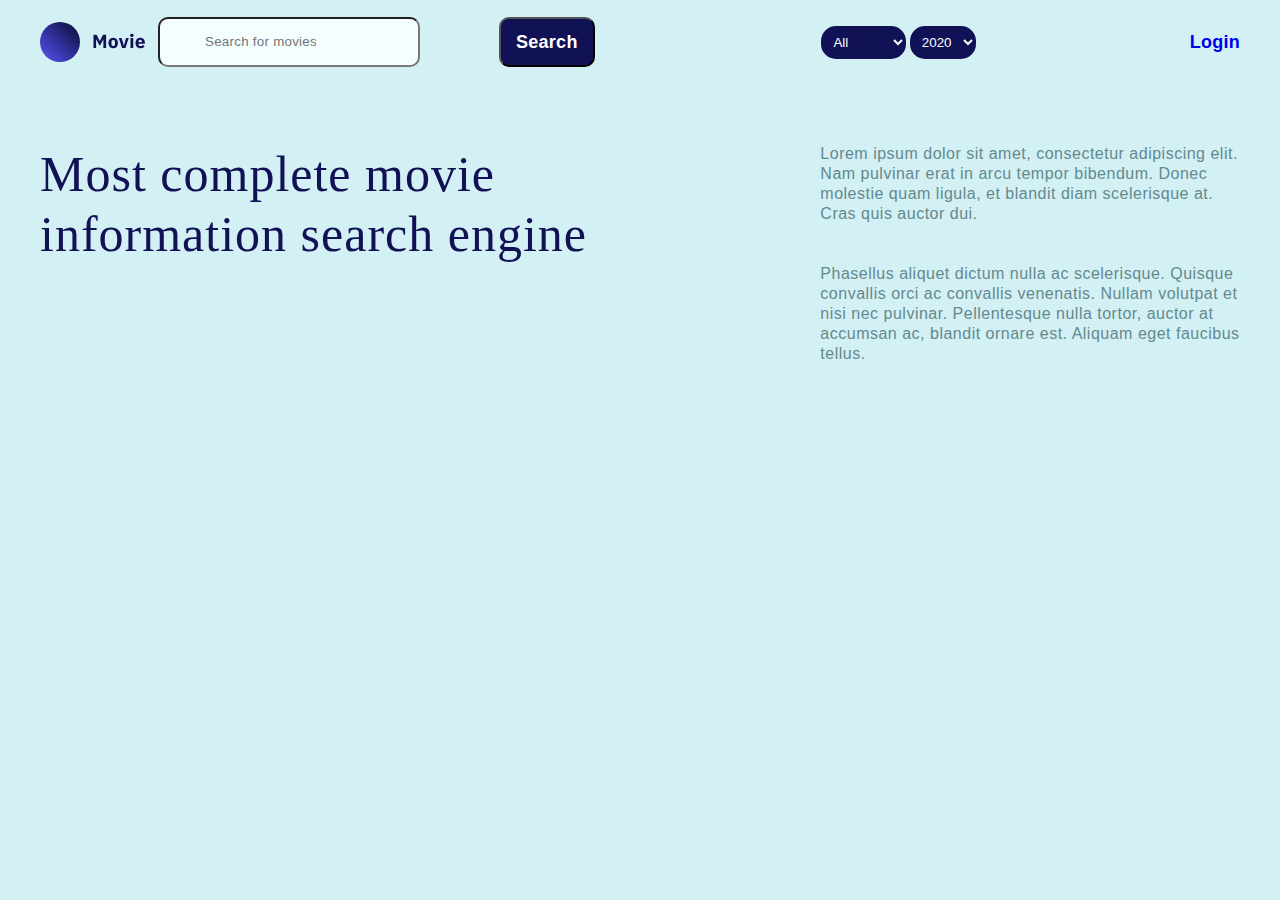
<file: index.html>
<!DOCTYPE html>
<html lang="en">

<head>
    <meta charset="UTF-8">
    <meta name="viewport" content="width=device-width, initial-scale=1.0">
    <link rel="stylesheet" href="https://cdnjs.cloudflare.com/ajax/libs/font-awesome/6.4.2/css/all.min.css">
    <link rel="stylesheet" href="./style/style.css">
    <title>Movies</title>
</head>

<body>
    <header>
        <div class="container">
            <div class="top-left">
                <svg xmlns="http://www.w3.org/2000/svg" width="40" height="40" viewBox="0 0 40 40" fill="none">
                    <circle cx="20" cy="20" r="20" fill="url(#paint0_linear_4_912)" />
                    <defs>
                        <linearGradient id="paint0_linear_4_912" x1="40" y1="0" x2="0" y2="40"
                            gradientUnits="userSpaceOnUse">
                            <stop stop-color="#090932" />
                            <stop offset="1" stop-color="#5555F8" />
                        </linearGradient>
                    </defs>
                </svg>

                <a href="#">
                    <img src="./images/Movie.png" alt="Movie">
                </a>

                <form id="form">
                    <input type="text" id="inputForm" placeholder="Search for movies and more">
                </form>

                <button type="button" class="btn" id="btn">Search</button>

                <div id="loadingSpinner">Loading...</div>

                <div id="resultContainer"></div>

            </div>
            <div class="header-middle">
                <form>
                    <select name="film" id="selectFilm">
                        <option value="All">All</option>
                        <option value="En">English</option>
                        <option value="hi">Russian</option>
                    </select>
                    <select name="film2" id="year">
                        <option value="2020">2020</option>
                        <option value="2021">2021</option>
                        <option value="2022">2022</option>
                        <option value="2023">2023</option>
                    </select>
                </form>
            </div>
            <div class="top-right">
                <a href="http://127.0.0.1:5500/login.html?">Login</a>
            </div>

        </div>
    </header>

    <hero-section>
        <div class="container">
            <div class="main-info">
                <h2>Most complete
                    movie information
                    search engine</h2>

                <p>Lorem ipsum dolor sit amet, consectetur adipiscing elit. Nam pulvinar erat in arcu tempor bibendum.
                    Donec molestie quam ligula, et blandit diam scelerisque at. Cras quis auctor dui.
                    <br>
                    <br><br>

                    Phasellus aliquet dictum nulla ac scelerisque. Quisque convallis orci ac convallis venenatis. Nullam
                    volutpat et nisi nec pulvinar. Pellentesque nulla tortor, auctor at accumsan ac, blandit ornare est.
                    Aliquam eget faucibus tellus.
                </p>
            </div>
            <div class="movie-info" id="mainBlock">
                <!-- <div class="movie-card">
                    <img src="./images/image 5.png" alt="pc">
                    <br>
                    <span>USA,2022</span>
                    <h3>GLASS ONION: KNIVES O...</h3>
                    <p>GLASS ONION: KNIVES O...</p>
                    <p>fee2</p>
                    <button id='btn-info'>See details</button>
                </div>
                <div class="movie-card">
                    <img src="./images/image 5.png" alt="pc">
                    <br>
                    <span>USA,2022</span>
                    <h3>GLASS ONION: KNIVES O...</h3>
                    <p>GLASS ONION: KNIVES O...</p>
                    <p>fee2</p>
                    <button>See details</button>
                </div>
                <div class="movie-card">
                    <img src="./images/image 5.png" alt="pc">
                    <br>
                    <span>USA,2022</span>
                    <h3>GLASS ONION: KNIVES O...</h3>
                    <p>GLASS ONION: KNIVES O...</p>
                    <p>fee2</p>
                    <button>See details</button>
                </div>
                <div class="movie-card">
                    <img src="./images/image 5.png" alt="pc">
                    <br>
                    <span>USA,2022</span>
                    <h3>GLASS ONION: KNIVES O...</h3>
                    <p>GLASS ONION: KNIVES O...</p>
                    <p>fee2</p>
                    <button>See details</button>
                </div> -->
            </div>
            <div class="details" id="details" background-color="red" width="300">
                <p>Lorem ipsum dolor, sit amet consectetur adipisicing elit. Sequi, tempore. Vitae mollitia cum dolorem
                    sit.</p>
            </div>
        </div>
    </hero-section>


    <script type="module" src="./js/index.js"></script>
</body>

</html>
</file>
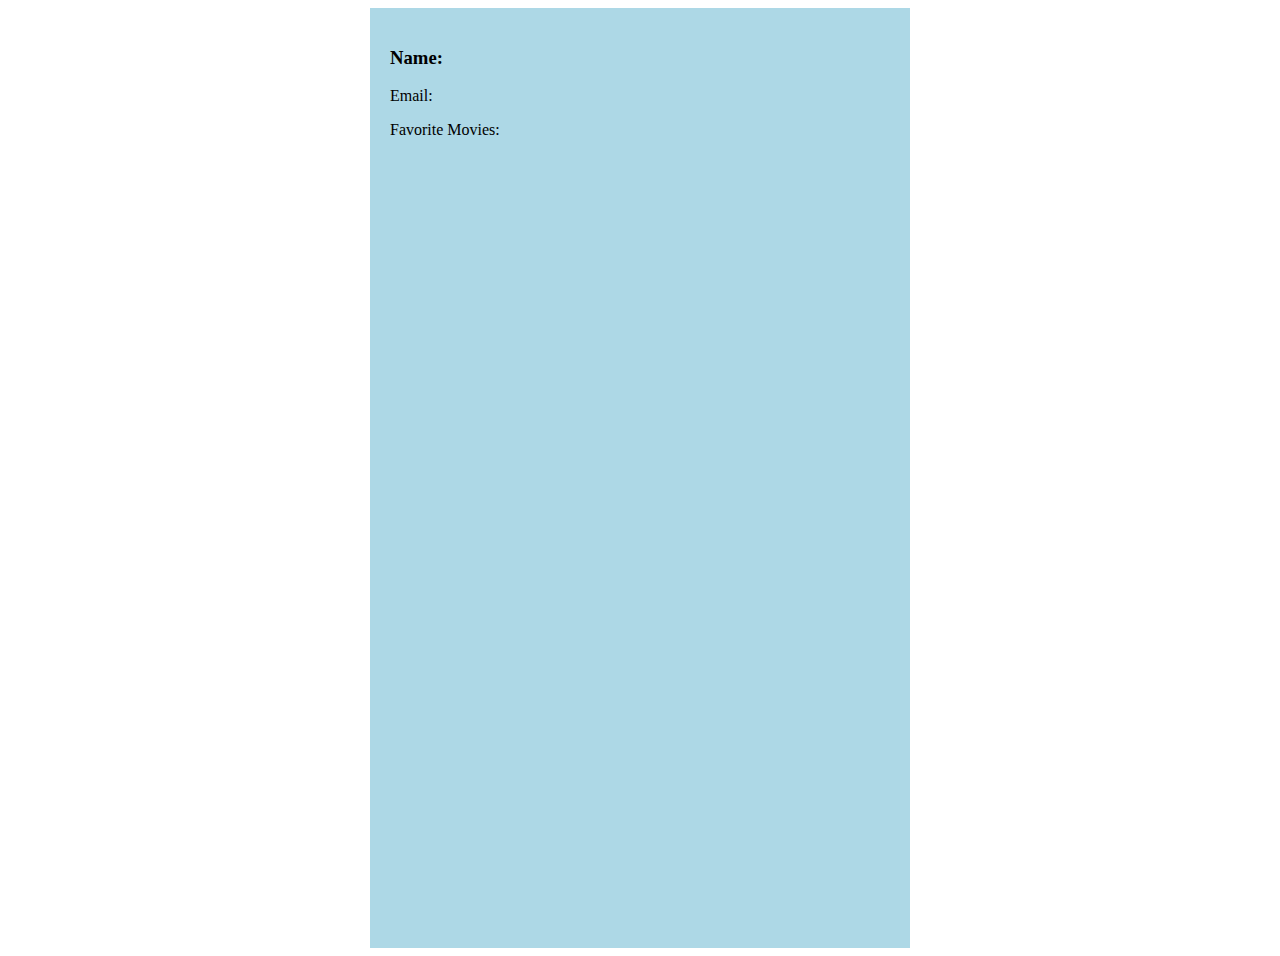
<file: cabinet.html>
<!DOCTYPE html>
<html lang="en">

<head>
    <meta charset="UTF-8">
    <meta name="viewport" content="width=device-width, initial-scale=1.0">
    <title>User Profile</title>
    <style>
        .container {
            width: 500px;
            margin-left: auto;
            margin-right: auto;
            background-color: lightblue;
            height: 100vh;
            padding: 20px;

        }
    </style>
</head>

<body>

    <div class="container">
        <h3 id="userName">Name:</h3>
        <p id="userEmail">Email:</p>
        <p>Favorite Movies:</p>
        <ul id="favoriteMovies">

        </ul>
    </div>

    <script>
        const storedUserData = localStorage.getItem('allUserData');

        if (storedUserData) {
            const userData = JSON.parse(storedUserData);
            console.log(userData);

            const userNameElement = document.getElementById('userName');
            const userEmailElement = document.getElementById('userEmail');
            const favoriteMoviesElement = document.getElementById('favoriteMovies');

            userNameElement.textContent = `Name: ${userData[0].username}`;
            userEmailElement.textContent = `Email: ${userData[0].email}`;

            if (userData[0].favoriteMovies && userData[0].favoriteMovies.length > 0) {
                userData[0].favoriteMovies.forEach(movie => {
                    const listItem = document.createElement('li');
                    listItem.textContent = movie;
                    favoriteMoviesElement.appendChild(listItem);
                });
            } else {
                const listItem = document.createElement('li');
                listItem.textContent = 'No favorite movies yet.';
                favoriteMoviesElement.appendChild(listItem);
            }

        } else {
            console.log('No user data found.');
        }
    </script>
</body>

</html>
</file>
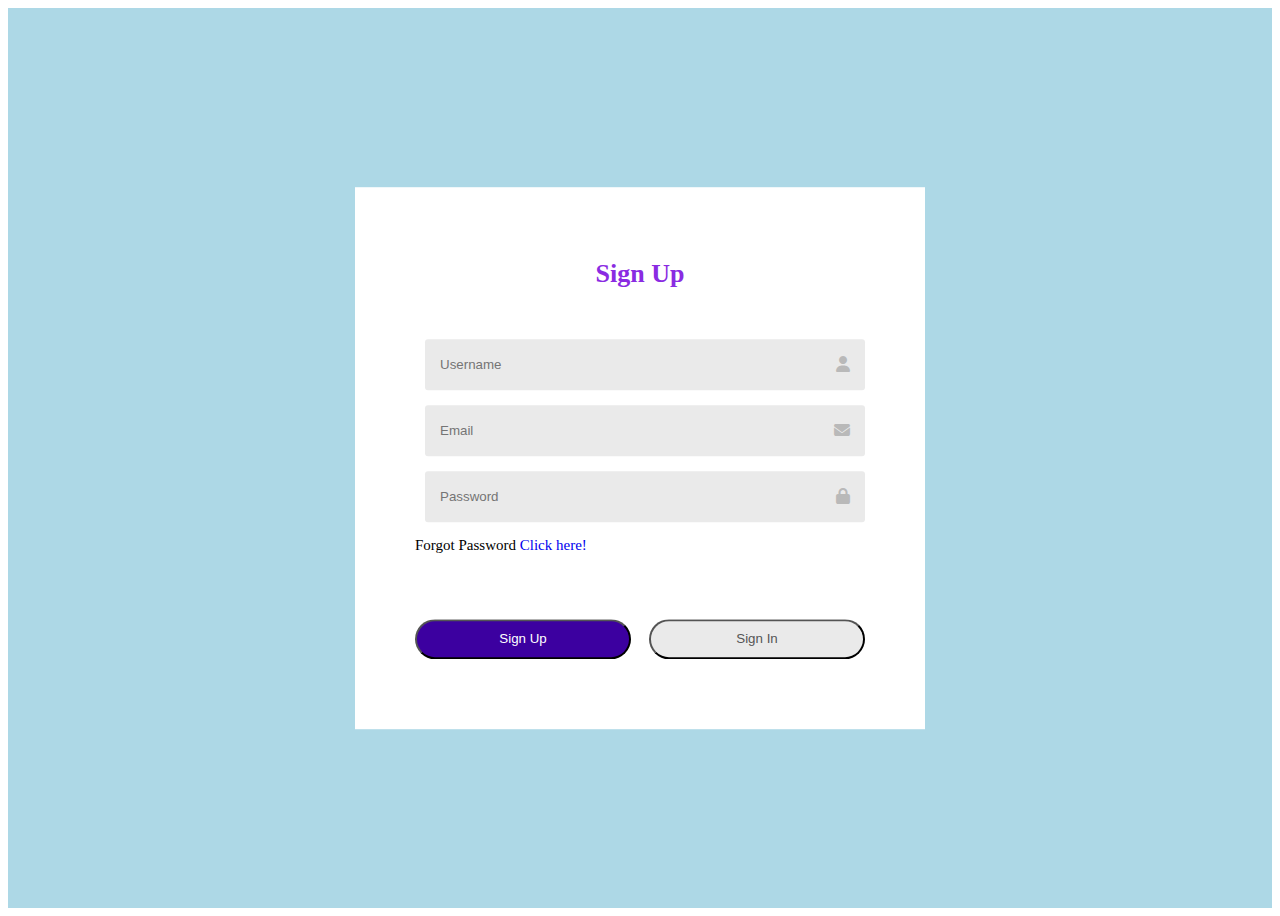
<file: login.html>
<!DOCTYPE html>
<html lang="en">

<head>
    <meta charset="UTF-8">
    <meta name="viewport" content="width=device-width, initial-scale=1.0">
    <link rel="stylesheet" href="https://cdnjs.cloudflare.com/ajax/libs/font-awesome/6.4.2/css/all.min.css">
    <link rel="stylesheet" href="./style/loginStyle.css">
    <title>Login</title>
</head>

<body>

    <div class="container">
        <div class="form-box">
            <h2 id="title">Sign Up</h2>
            <form id="form">
                <div class="input-group">
                    <div class="input-field" id="nameField">
                        <input id="inputValue" type="text" placeholder="Username">
                        <i class="fa-solid fa-user"></i>
                    </div>
                    <div class="input-field">
                        <input id="inputEmail" type="email" placeholder="Email">
                        <i class="fa-solid fa-envelope"></i>
                    </div>
                    <div class="input-field">
                        <input id="inputPassword" type="password" placeholder="Password">
                        <i class="fa-solid fa-lock"></i>
                    </div>
                    <p>Forgot Password <a href="#">Click here!</a></p>
                </div>
                <div class="btn-field">
                    <button type="button" id="signUpButton">Sign Up</button>
                    <button type="button" id="signInButton" class="disable">Sign In</button>
                </div>
            </form>
        </div>
    </div>

    <script src="./js/login.js" type="module"></script>

</body>

</html>
</file>
<file: style/style.css>
:root {
    --primary-usa-color: #5A5A5A;
    --primary-title-color: #121212;
    --primary-par-color: #64898E;
    --primary-white-color: #fff;
    --primary-button-color: #115;
}

@import url(https://fonts.googleapis.com/css2?family=Inter:wght@100;200;300;400;500;600;800;900&display=swap);

* {
    margin: 0;
    padding: 0;
    box-sizing: border-box;
}

body {
    background-color: #D3F0F4;
    font-family: 'Inter', sans-serif;
    font-size: 12px;
    font-style: normal;
    font-weight: 500;
}

.container {
    width: 100%;
    max-width: 1200px;
    margin-left: auto;
    margin-right: auto;
    margin-top: 0px;
    display: flex;
    justify-content: space-between;
    flex-wrap: wrap;
    align-items: center;

}

a {
    text-decoration: none;
}

a:hover {
    color: rgb(35, 35, 191);
    transition: all 0.2s;
}

header {
    display: flex;
    align-items: center;
    padding: 17px;
    margin-bottom: 60px;
}

header .top-left {
    display: flex;
    justify-content: space-between;
    gap: 13px;
    align-items: center;
}

.top-left input {
    width: 80%;
    padding-top: 15px;
    padding-bottom: 15px;
    padding-right: 102px;
    padding-left: 45px;
    border-radius: 10px;
    background: #F4FEFF;
    line-height: 16px;
    letter-spacing: 0.267px;
    color: #B5CDD0;
}

.top-left button {
    padding: 15px;
    background-color: var(--primary-button-color);
    border-radius: 10px;
    color: var(--primary-white-color);
    cursor: pointer;
    font-weight: 600;
    font-size: 18px;
    line-height: 16px;
    letter-spacing: 0.267px;
}

.top-left button:hover {
    background-color: var(--primary-white-color);
    color: var(--primary-button-color);
    transition: all 0.3s;
}

header .top-right {
    display: flex;
    gap: 60px;
    color: var(--primary-button-color);
    font-size: 18px;
    font-weight: 600;
    line-height: 16px;
    letter-spacing: 0.267px;
}

.top-right button {
    background-color: transparent;
    padding: 8px;
    border-radius: 8px;
    border: none;
    font-size: 16px;
    font-weight: 600;
    cursor: pointer;
}

.top-right button:hover {
    color: var(--primary-white-color);
    transition: all 0.4s;
}

/* header finished */


/* hero started */

.main-info {
    display: flex;
    gap: 70px;
    margin-bottom: 80px;
}

.main-info h2 {
    /* width: 80%; */
    color: var(--primary-button-color);
    font-family: Dela Gothic One;
    font-size: 50px;
    font-weight: 400;
    line-height: 60px;
    letter-spacing: 1px;
}

.main-info p {
    width: 600px;
    color: var(--primary-par-color);
    font-size: 16px;
    line-height: 20px;
    letter-spacing: 0.5px;

}

.movie-info {
    display: grid;
    grid-template-columns: auto auto auto auto;
    gap: 40px;
}

.movie-info img {
    cursor: pointer;
}

.movie-info .movie-card {
    width: 270px;
    display: flex;
    flex-direction: column;
    background-color: var(--primary-white-color);
    padding: 15px;
    border-radius: 10px;
}

.movie-card span {
    color: var(--primary-usa-color);
    font-size: 12px;
    line-height: 16px;
    letter-spacing: 0.267px;
    margin-bottom: 8px;
    margin-top: 8px;
}

.movie-card h3 {
    color: var(--primary-title-color);
    font-size: 16px;
    font-weight: 800;
    line-height: 16px;
    letter-spacing: 0.267px;
    margin-bottom: 8px;
    overflow: hidden;
    white-space: nowrap;
    text-overflow: ellipsis;
}

.movie-card p {
    color: var(--primary-title-color);
    font-size: 12px;
    line-height: 16px;
    letter-spacing: 0.267px;
    margin-bottom: 8px;
}

.movie-card button {
    width: 90%;
    border-radius: 5px;
    background: #115;
    color: var(--primary-white-color);
    font-weight: 700;
    line-height: 16px;
    letter-spacing: 0.267px;
    padding-top: 11px;
    padding-bottom: 11px;
    margin-bottom: 16px;
    cursor: pointer;
}

.movie-card button:hover {
    background-color: var(--primary-white-color);
    color: var(--primary-button-color);
    transition: all 0.3s;
}

#loadingSpinner {
    display: none;
}

#resultContainer {
    margin-top: 20px;
}

select {
    background-color: #115;
    padding: 8px;
    border: none;
    border-radius: 15px;
    color: var(--primary-white-color);
}

select option {
    background-color: transparent;
    padding: 4px;
    border: none;
    border-radius: 15px;
    color: var(--primary-white-color);
}

.backdrop {
    position: fixed;
    top: 0;
    left: 0;
    width: 100%;
    height: 100%;
    background-color: rgba(0, 0, 0, 0.5);
    /* Semi-transparent background */
    backdrop-filter: blur(5px);
    /* Blur effect */
    z-index: 999;
    /* Ensure it appears above other elements */
}

.popup {
    position: fixed;
    top: 50%;
    left: 50%;
    transform: translate(-50%, -50%);
    background-color: white;
    padding: 20px;
    border-radius: 10px;
    box-shadow: 0 0 10px rgba(0, 0, 0, 0.5);
    z-index: 1000;
    display: flex;
    flex-direction: column;
    gap: 30px;
    font-size: 20px;

}

.popup img {
    width: 30%;
    height: 50%;

}

.popup button {
    margin-top: 10px;
    width: 30%;
    padding: 8px;
    cursor: pointer;
}

.movie-details i {
    margin-top: 15px;
    cursor: pointer;
}
</file>
<file: style/loginStyle.css>
.container {
    width: 100%;
    height: 100vh;
    position: relative;
    background-color: lightblue;
}

.form-box {
    width: 90%;
    max-width: 450px;
    position: absolute;
    top: 50%;
    left: 50%;
    transform: translate(-50%, -50%);
    background-color: #FFF;
    padding: 50px 60px 70px;
    text-align: center;
    /* background-color: aqua; */
}

.form-box h2 {
    font-size: 26px;
    margin-bottom: 50px;
    position: relative;
    color: blueviolet;
}

.input-field {
    background: #eaeaea;
    margin: 15px 0;
    margin-left: 10px;
    border-radius: 3px;
    display: flex;
    align-items: center;
    max-height: 65px;
    transition: max-height 0.5s;
    overflow: hidden;
}

input {
    width: 100%;
    background: transparent;
    border: 0;
    outline: 0;
    border: none;
    padding: 18px 15px;
}

.input-field i {
    margin-right: 15px;
    color: #9999;
}

form p {
    text-align: left;
    font-size: 15px;
}

form p a {
    text-decoration: none;
}

.btn-field {
    width: 100%;
    display: flex;
    justify-content: space-between;
}

.btn-field button {
    flex-basis: 48%;
    border-radius: 20px;
    background: #3c00a0;
    color: #fff;
    height: 40px;
    cursor: pointer;
    transition: background 1s;
}

.btn-field button.disable {
    background-color: #eaeaea;
    color: #555;
}

.input-group {
    height: 280px;
}
</file>
